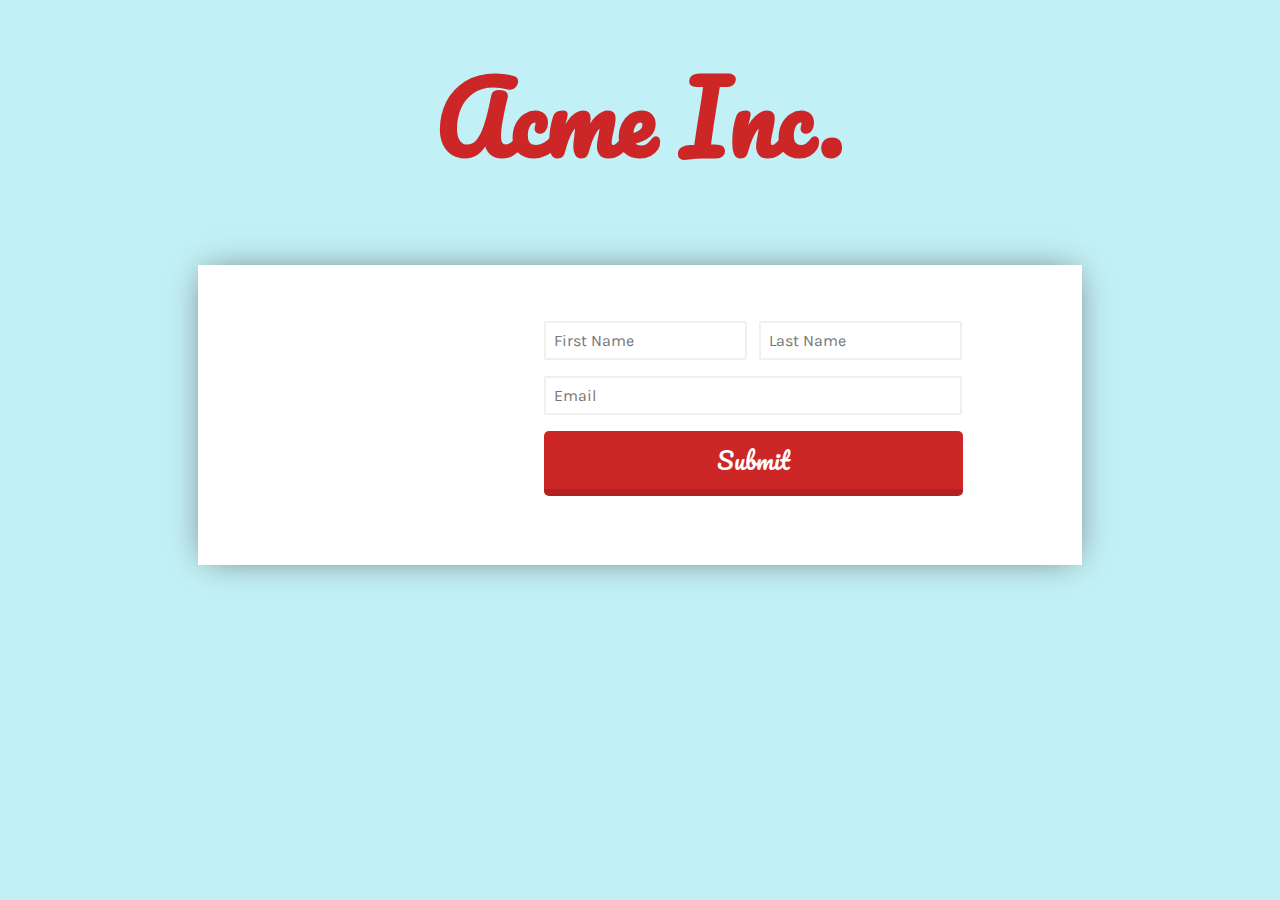
<file: index.html>
<!DOCTYPE html>
<html lang="en" ng-app="myApp">
<head>
	<meta charset="UTF-8">
	<title>Simple Sign-Up Form</title>
	<link href='https://fonts.googleapis.com/css?family=Pacifico|Karla:400,400italic,700,700italic' rel='stylesheet' type='text/css'>
	<link rel="stylesheet" href="style.css">
	<script src="js/angular.min.js"></script>
	<script src="js/app.js"></script>
</head>
<body>
	<header>
		<h1>Acme Inc.</h1>
	</header>
	<div class="sign-up">
		<opt-in>
	 		<!-- set brand logo image as background for this css class  -->
	 		<div class="brand-logo"></div>
		</opt-in>
	</div>
</body>
</html>
</file>
<file: style.css>
body {
	font-family: 'Karla', sans-serif;
	background-color: #C1F0F6;
}

textarea:focus, input:focus{
    outline: 0;
}

header {
	margin: -2rem auto 1rem auto;
	text-align: center;
}

h1 {
	font-family: 'Pacifico', serif;
	color: #CD2626;
	font-size: 6rem;
}

.brand-logo {
	background-image: url('http://lorempixel.com/g/400/400/animals/');
	width: 300px;
	height: 300px;
	border-radius: 1px;
}

.center {
	text-align: center;
}

.sign-up {
  	background-color: #fff;
  	width: 70%;
  	margin: 1rem 15% 1rem 15%;
  	-webkit-box-shadow: 0px 0px 32px -8px rgba(99,99,99,1);
  	-moz-box-shadow: 0px 0px 32px -8px rgba(99,99,99,1);
  	box-shadow: 0px 0px 32px -8px rgba(99,99,99,1);
}

body opt-in div {
	display: inline-block;
	margin-bottom: -0.25rem;
}

body opt-in form {
  	width: 60%;
  	float: right;
  	margin-right: 1rem;
  	margin-top: 2.5rem;
  	display: inline-block;
}

form input {
  	margin-top: 1rem;
  	margin-left: .5rem;
  	font-size: 1rem;
  	padding: .5rem;
  	border: 2px solid #F0F0F0;
  	border-radius: 2px;
  	font-family: 'Karla', sans-serif;
  	width: 34.5%;
}

form input[type='submit'] {
  	width: 79%;
  	border: none;
  	background-color: #CD2626;
  	font-family: 'Pacifico', sans-serif;
  	color: #fff;
  	font-size: 1.5rem;
  	border-bottom: 7px solid #B22222;
  	border-radius: 5px;
}

form input[id='email'] {
 	width: 75%;
}
</file>
